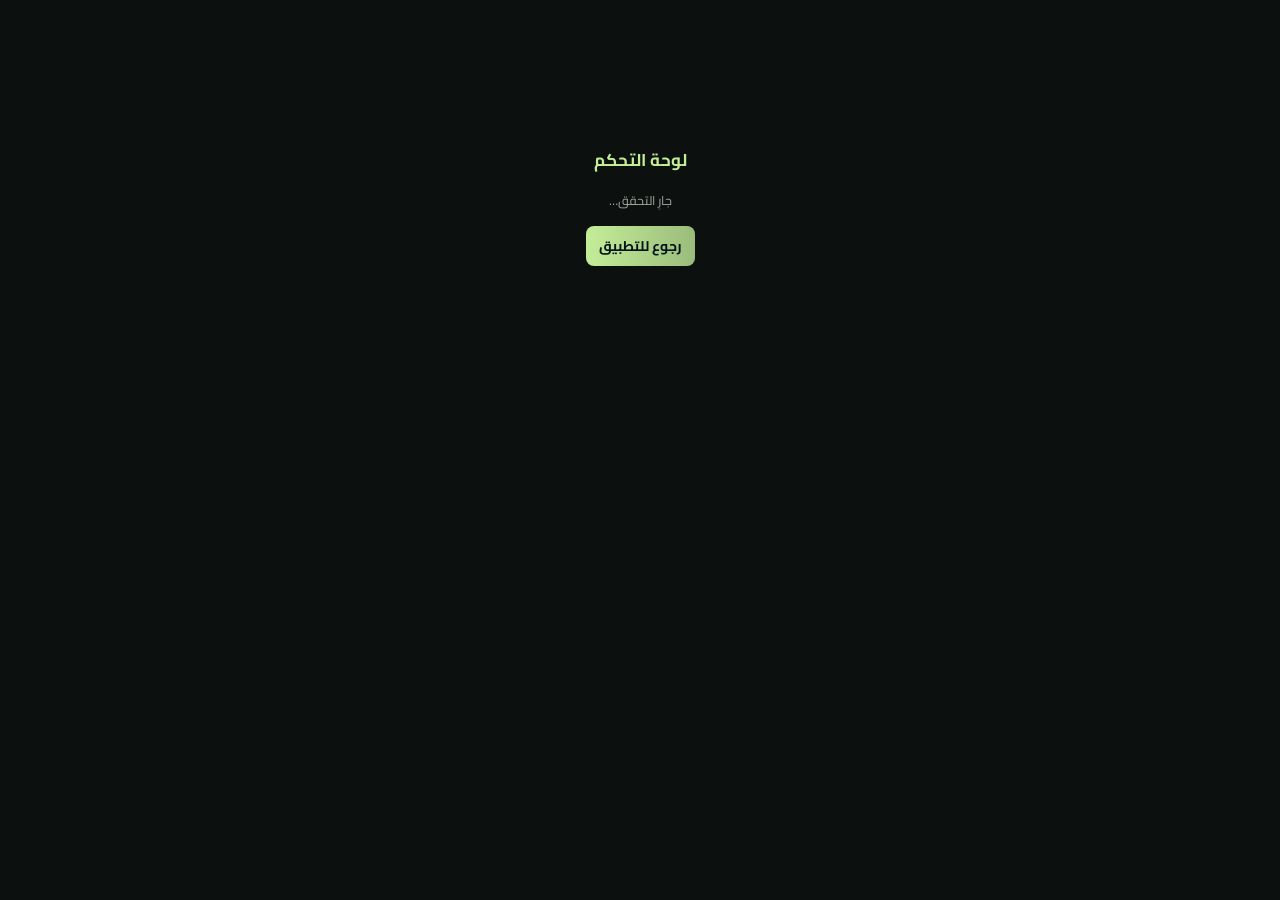
<file: admin.html>
<!doctype html>
<html lang="ar" dir="rtl">
<head>
<meta charset="utf-8">
<meta name="viewport" content="width=device-width, initial-scale=1">
<meta name="robots" content="noindex, nofollow">
<title>لوحة التحكم — THE OP</title>
<link rel="stylesheet" href="./assets/fonts/fonts.css">
<script src="./config.js"></script>
<style>
  :focus-visible{outline:2px solid #c4ed98;outline-offset:3px}
  :root{
    --bg:#0c100f; --panel:#151e17; --line:rgba(196,237,152,.18);
    --cyan:#c4ed98; --text:#e9ede7; --dim:#a0aaa1;
    --green:#28e0a0; --red:#ff5c7a; --amber:#ffb648;
  }
  *{box-sizing:border-box}
  body{margin:0;background:var(--bg);color:var(--text);
    font-family:'Cairo',system-ui,sans-serif;font-size:14px}
  header{display:flex;gap:12px;align-items:center;flex-wrap:wrap;
    padding:14px 18px;border-bottom:1px solid var(--line);
    background:rgba(16,21,17,.96);position:sticky;top:0;z-index:20}
  h1{margin:0;font-size:17px;color:var(--cyan)}
  main{padding:18px;max-width:1300px;margin:0 auto}
  button{cursor:pointer;font:inherit;border-radius:8px;padding:7px 13px;
    background:transparent;color:#bdcbb9;border:1px solid rgba(196,237,152,.35)}
  button.primary{background:linear-gradient(90deg,#c4ed98,#9abc7b);color:#04121a;border:0;font-weight:700}
  button.danger{border-color:rgba(255,92,122,.5);color:#ffa9b8}
  button:disabled{opacity:.5;cursor:not-allowed}
  .tabs{display:flex;gap:8px;flex-wrap:wrap;margin-bottom:18px}
  .tabs button[aria-selected="true"]{background:rgba(196,237,152,.12);border-color:var(--cyan);color:var(--cyan)}
  .cards{display:grid;grid-template-columns:repeat(auto-fit,minmax(165px,1fr));gap:12px;margin-bottom:22px}
  .card{background:var(--panel);border:1px solid var(--line);border-radius:12px;padding:14px}
  .card .label{font-size:12px;color:var(--dim)}
  .card .value{font-size:22px;font-weight:700;margin-top:6px;color:var(--cyan)}
  .card.warn .value{color:var(--amber)}
  .card.good .value{color:var(--green)}
  section{background:var(--panel);border:1px solid var(--line);
    border-radius:14px;padding:16px;margin-bottom:18px}
  section h2{margin:0 0 12px;font-size:15px;color:var(--cyan)}
  .scroll{overflow-x:auto}
  table{width:100%;border-collapse:collapse;font-size:13px;white-space:nowrap}
  th,td{padding:9px 10px;text-align:right;border-bottom:1px solid rgba(196,237,152,.10)}
  th{color:var(--dim);font-weight:600;font-size:12px}
  tbody tr:hover{background:rgba(196,237,152,.04)}
  code{direction:ltr;display:inline-block;font-size:12px}
  .num{direction:ltr;text-align:left;font-variant-numeric:tabular-nums}
  .pill{padding:2px 8px;border-radius:99px;font-size:11.5px;border:1px solid}
  .pill.long{color:var(--green);border-color:rgba(40,224,160,.4)}
  .pill.short{color:var(--red);border-color:rgba(255,92,122,.4)}
  .pill.wait{color:var(--amber);border-color:rgba(255,182,72,.4)}
  .pill.none{color:var(--dim);border-color:rgba(127,163,179,.35)}
  .bars{display:flex;align-items:flex-end;gap:3px;height:90px;margin-top:8px}
  .bars div{flex:1;background:linear-gradient(180deg,var(--cyan),rgba(196,237,152,.25));
    border-radius:3px 3px 0 0;min-height:2px}
  .muted{color:var(--dim);font-size:12.5px}
  .gate{max-width:420px;margin:16vh auto;text-align:center}
  input,textarea{width:100%;padding:9px;border-radius:8px;border:1px solid var(--line);
    background:#101712;color:var(--text);font:inherit}
  .row{display:grid;grid-template-columns:1fr 1fr;gap:10px;margin-bottom:10px}
  label{font-size:12.5px;color:var(--dim)}
  @media(max-width:640px){.row{grid-template-columns:1fr}}
</style>
</head>
<body>

<div id="gate" class="gate">
  <h1>لوحة التحكم</h1>
  <p class="muted" id="gateMsg">جارِ التحقق…</p>
  <p><button class="primary" onclick="location.href='./index.html'">رجوع للتطبيق</button></p>
</div>

<div id="app" hidden>
  <header>
    <h1>لوحة التحكم</h1>
    <span class="muted" id="who"></span>
    <span style="margin-inline-start:auto"></span>
    <button onclick="loadAll()">تحديث</button>
    <button onclick="location.href='./index.html'">التطبيق</button>
  </header>
  <main>
    <div class="cards" id="kpis"></div>
    <div class="tabs" id="tabs"></div>
    <div id="panel"></div>
  </main>
</div>

<script type="module">
import { createClient } from 'https://esm.sh/@supabase/supabase-js@2';

const cfg = window.APP_CONFIG;
const supabase = createClient(cfg.SUPABASE_URL, cfg.SUPABASE_PUBLISHABLE_KEY);

const $ = (id) => document.getElementById(id);
const money = (n) => `$${Number(n ?? 0).toFixed(Math.abs(Number(n ?? 0)) < 1 ? 4 : 2)}`;
const num = (n) => Number(n ?? 0).toLocaleString('en-US');
const when = (t) => (t ? new Date(t).toLocaleString('ar', { dateStyle: 'short', timeStyle: 'short' }) : '—');
const esc = (s) => String(s ?? '').replace(/[<>&"]/g, (c) => (
  { '<': '&lt;', '>': '&gt;', '&': '&amp;', '"': '&quot;' }[c]));

let state = {};
let tab = 'overview';

const TABS = [
  ['overview', 'نظرة عامة'],
  ['payments', 'طلبات الدفع'],
  ['users', 'المشتركون'],
  ['analyses', 'التحاليل'],
  ['plans', 'الباقات'],
  ['methods', 'طرق الدفع'],
];

/* The gate needs BOTH a Supabase session and profiles.is_admin — the flag is
   only settable in the database, never through the API. */
(async function boot() {
  const { data } = await supabase.auth.getSession();
  window.__authToken = data.session?.access_token ?? null;

  if (!window.__authToken) {
    $('gateMsg').textContent = 'سجّل دخولك من التطبيق أولاً.';
    return;
  }
  const res = await window.apiFetch('/api/me');
  const me = res.ok ? await res.json() : null;

  if (!me?.profile?.is_admin) {
    $('gateMsg').textContent = 'هذا الحساب مش مشرف.';
    return;
  }
  $('gate').hidden = true;
  $('app').hidden = false;
  $('who').textContent = me.profile.email;
  renderTabs();
  loadAll();
}());

function renderTabs() {
  $('tabs').innerHTML = TABS.map(([id, label]) =>
    `<button data-tab="${id}" aria-selected="${id === tab}">${label}</button>`).join('');
  $('tabs').onclick = (ev) => {
    const t = ev.target.closest('button')?.dataset.tab;
    if (!t) return;
    tab = t;
    renderTabs();
    renderPanel();
  };
}

async function get(path) {
  const r = await window.apiFetch(path);
  if (!r.ok) throw new Error((await r.json().catch(() => ({}))).message || `فشل ${path}`);
  return r.json();
}

async function post(path, body) {
  const r = await window.apiFetch(path, {
    method: 'POST',
    headers: { 'content-type': 'application/json' },
    body: JSON.stringify(body),
  });
  if (!r.ok) throw new Error((await r.json().catch(() => ({}))).message || 'فشل الطلب');
  return r.json();
}

window.loadAll = async function loadAll() {
  try {
    // allSettled, not all: a single failing endpoint used to blank every tab,
    // which hid the five that were working fine.
    const paths = [
      '/api/admin/overview',
      '/api/admin/users',
      '/api/admin/analyses?limit=60',
      '/api/admin/payment-requests?status=pending',
      '/api/admin/plans',
      '/api/admin/payment-methods',
    ];
    const results = await Promise.allSettled(paths.map(get));
    state = { _failed: [] };
    results.forEach((r, i) => {
      if (r.status === 'fulfilled') Object.assign(state, r.value);
      else state._failed.push(`${paths[i]} — ${r.reason.message}`);
    });
    renderKpis();
    renderPanel();
  } catch (err) {
    $('panel').innerHTML = `<section><p class="muted">${esc(err.message)}</p></section>`;
  }
};

function renderKpis() {
  const o = state.overview || {};
  const net = Number(o.revenue_month_usd ?? 0) - Number(o.cost_month_usd ?? 0);
  const cards = [
    ['صرف اليوم', money(o.cost_today_usd), 'warn'],
    ['صرف الشهر', money(o.cost_month_usd), 'warn'],
    ['توكينز اليوم', num(o.tokens_today), ''],
    ['توكينز الشهر', num(o.tokens_month), ''],
    ['دخل الشهر', money(o.revenue_month_usd), 'good'],
    ['صافي الشهر', money(net), net >= 0 ? 'good' : 'warn'],
    ['تحاليل اليوم', num(o.analyses_today), ''],
    ['تحاليل الشهر', num(o.analyses_month), ''],
    ['مشتركون فعّالون', num(o.users_active_subs), 'good'],
    ['إجمالي المستخدمين', num(o.users_total), ''],
    ['طلبات دفع معلّقة', num(o.pending_payments), o.pending_payments ? 'warn' : ''],
    ['صرف كلي', money(o.cost_total_usd), 'warn'],
  ];
  $('kpis').innerHTML = cards.map(([label, value, cls]) =>
    `<div class="card ${cls}"><div class="label">${label}</div><div class="value">${value}</div></div>`).join('');
}

function renderPanel() {
  const p = $('panel');
  p.onclick = null;
  ({
    overview: renderOverview,
    payments: renderPayments,
    users: renderUsers,
    analyses: renderAnalyses,
    plans: renderPlans,
    methods: renderMethods,
  })[tab](p);
}

function renderOverview(p) {
  const daily = (state.daily || []).slice(0, 30).reverse();
  const peak = Math.max(0.0001, ...daily.map((d) => Number(d.cost_usd || 0)));
  p.innerHTML = `
    <section>
      <h2>الصرف اليومي (آخر ٣٠ يوم)</h2>
      <div class="bars">${daily.map((d) => `<div style="height:${
        Math.max(2, (Number(d.cost_usd || 0) / peak) * 100)}%"
        title="${d.day} — ${money(d.cost_usd)} · ${num(d.total_tokens)} توكن"></div>`).join('')
        || '<span class="muted">ما في بيانات بعد</span>'}</div>
      <p class="muted">أعلى يوم: ${money(peak)}</p>
    </section>

    <section>
      <h2>التكلفة حسب النموذج</h2>
      <div class="scroll"><table>
        <thead><tr><th>المزوّد</th><th>النموذج</th><th>المرحلة</th><th>نداءات</th>
          <th>دخل</th><th>خرج</th><th>التكلفة</th><th>متوسط الزمن</th></tr></thead>
        <tbody>${(state.models || []).map((m) => `<tr>
          <td>${esc(m.provider)}</td><td><code>${esc(m.model)}</code></td><td>${esc(m.stage)}</td>
          <td class="num">${num(m.calls)}</td><td class="num">${num(m.input_tokens)}</td>
          <td class="num">${num(m.output_tokens)}</td><td class="num">${money(m.cost_usd)}</td>
          <td class="num">${num(m.avg_latency_ms)}ms</td></tr>`).join('')
          || '<tr><td colspan="8" class="muted">ما في بيانات بعد</td></tr>'}</tbody>
      </table></div>
    </section>

    <section>
      <h2>تفصيل يومي</h2>
      <div class="scroll"><table>
        <thead><tr><th>اليوم</th><th>تحاليل</th><th>مستخدمون</th>
          <th>توكينز</th><th>التكلفة</th></tr></thead>
        <tbody>${(state.daily || []).map((d) => `<tr>
          <td class="num">${d.day}</td><td class="num">${num(d.analyses)}</td>
          <td class="num">${num(d.active_users)}</td><td class="num">${num(d.total_tokens)}</td>
          <td class="num">${money(d.cost_usd)}${d.has_unknown_cost ? ' *' : ''}</td></tr>`).join('')
          || '<tr><td colspan="5" class="muted">ما في بيانات بعد</td></tr>'}</tbody>
      </table></div>
      <p class="muted">* اليوم فيه نداء لنموذج سعره غير مضبوط، فالتكلفة المعروضة أقل من الحقيقية.</p>
    </section>`;
}

function renderPayments(p) {
  const rows = state.requests || [];
  p.innerHTML = `<section>
    <h2>طلبات الدفع المعلّقة (${rows.length})</h2>
    <p class="muted">الموافقة هي الإجراء الوحيد اللي بيفعّل اشتراك.</p>
    <div class="scroll"><table>
      <thead><tr><th>المستخدم</th><th>الباقة</th><th>المبلغ</th>
        <th>المرجع</th><th>ملاحظة</th><th>التاريخ</th><th></th></tr></thead>
      <tbody>${rows.map((r) => `<tr data-id="${r.id}">
        <td>${esc(r.profiles?.email ?? r.user_id)}</td>
        <td>${esc(r.plans?.name_ar ?? '')} <span class="muted">(${money(r.plans?.price_usd)})</span></td>
        <td class="num">${money(r.amount_usd)}</td>
        <td><code>${esc(r.reference)}</code></td>
        <td>${esc(r.sender_note ?? '')}</td>
        <td class="num">${when(r.created_at)}</td>
        <td><button class="primary" data-act="approve">تفعيل</button>
            <button class="danger" data-act="reject">رفض</button></td>
      </tr>`).join('') || '<tr><td colspan="7" class="muted">ما في طلبات معلّقة</td></tr>'}</tbody>
    </table></div>
  </section>`;

  p.onclick = async (ev) => {
    const b = ev.target.closest('button[data-act]');
    if (!b) return;
    const act = b.dataset.act;
    if (act === 'reject' && !confirm('رفض هذا الطلب؟')) return;
    b.disabled = true;
    try {
      await post(`/api/admin/payment-requests/${act}`, { requestId: b.closest('tr').dataset.id });
      await loadAll();
    } catch (err) { alert(err.message); b.disabled = false; }
  };
}

function renderUsers(p) {
  p.innerHTML = `<section>
    <h2>المشتركون — الدخل مقابل التكلفة</h2>
    <div class="scroll"><table>
      <thead><tr><th>البريد</th><th>الباقة</th><th>السعر</th><th>الحالة</th>
        <th>تحاليل الفترة</th><th>كلي</th><th>تكلفة الفترة</th><th>الهامش</th>
        <th>ينتهي</th><th>آخر تحليل</th><th></th></tr></thead>
      <tbody>${(state.users || []).map((u) => `<tr data-id="${u.user_id}">
        <td>${esc(u.email ?? '')}${u.is_blocked ? ' <span class="pill none">موقوف</span>' : ''}</td>
        <td>${esc(u.plan_name ?? '—')}</td>
        <td class="num">${u.plan_price_usd != null ? money(u.plan_price_usd) : '—'}</td>
        <td>${u.subscription_status
          ? `<span class="pill long">${esc(u.subscription_status)}</span>`
          : '<span class="pill none">لا اشتراك</span>'}</td>
        <td class="num">${num(u.period_analyses)}</td>
        <td class="num">${num(u.total_analyses)}</td>
        <td class="num">${money(u.period_cost_usd)}</td>
        <td class="num" style="color:${Number(u.period_margin_usd) >= 0 ? 'var(--green)' : 'var(--red)'}">
          ${u.period_margin_usd != null ? money(u.period_margin_usd) : '—'}</td>
        <td class="num">${when(u.expires_at)}</td>
        <td class="num">${when(u.last_analysis_at)}</td>
        <td><button data-act="${u.is_blocked ? 'unblock' : 'block'}"
          class="${u.is_blocked ? '' : 'danger'}">${u.is_blocked ? 'تفعيل' : 'إيقاف'}</button></td>
      </tr>`).join('') || '<tr><td colspan="11" class="muted">ما في مستخدمين بعد</td></tr>'}</tbody>
    </table></div>
    <p class="muted">الهامش = سعر الباقة ناقص تكلفة نماذج الذكاء لهذا المشترك في فترته الحالية.</p>
  </section>`;

  p.onclick = async (ev) => {
    const b = ev.target.closest('button[data-act]');
    if (!b) return;
    b.disabled = true;
    try {
      await post('/api/admin/users/block', {
        userId: b.closest('tr').dataset.id,
        blocked: b.dataset.act === 'block',
      });
      await loadAll();
    } catch (err) { alert(err.message); b.disabled = false; }
  };
}

function renderAnalyses(p) {
  const pill = (d) => ({ LONG: 'long', SHORT: 'short', WAIT: 'wait' }[d] || 'none');
  p.innerHTML = `<section>
    <h2>آخر التحاليل</h2>
    <div class="scroll"><table>
      <thead><tr><th>الوقت</th><th>العملة</th><th>الفريم</th><th>القرار</th>
        <th>الوضع</th><th>جودة البيانات</th><th>المدقّق</th><th>التكلفة</th><th>الزمن</th></tr></thead>
      <tbody>${(state.analyses || []).map((a) => `<tr>
        <td class="num">${when(a.created_at)}</td>
        <td><code>${esc(a.symbol)}</code></td>
        <td class="num">${esc(a.timeframe)}</td>
        <td><span class="pill ${pill(a.decision)}">${esc(a.decision)}</span></td>
        <td>${esc(a.analysis_mode)}</td>
        <td>${esc(a.data_quality)}</td>
        <td>${esc(a.verifier_status)}</td>
        <td class="num">${money(a.cost_usd)}</td>
        <td class="num">${(Math.round((a.elapsed_ms || 0) / 100) / 10).toFixed(1)}s</td>
      </tr>`).join('') || '<tr><td colspan="9" class="muted">ما في تحاليل بعد</td></tr>'}</tbody>
    </table></div>
  </section>`;
}

function renderPlans(p) {
  p.innerHTML = `<section>
    <h2>الباقات</h2>
    <p class="muted">السعر والحصص ومستوى النماذج تتعدّل من هون بدون لمس الكود.
      تكلفتك التقريبية للتحليل الواحد: FAST ≈ $0.01 · PRO ≈ $0.11 · MAX ≈ $0.17.</p>
    <div class="scroll"><table>
      <thead><tr><th>الكود</th><th>الاسم</th><th>السعر</th><th>شهرياً</th><th>يومياً</th>
        <th>المستوى</th><th>سقف التكلفة</th><th>ظاهرة</th><th></th></tr></thead>
      <tbody>${(state.plans || []).map((pl) => `<tr data-id="${pl.id}">
        <td><code>${esc(pl.code)}</code></td>
        <td><input data-f="name_ar" value="${esc(pl.name_ar)}"></td>
        <td><input data-f="price_usd" class="num" type="number" step="1" value="${pl.price_usd}"></td>
        <td><input data-f="monthly_analyses" class="num" type="number" value="${pl.monthly_analyses}"></td>
        <td><input data-f="daily_analyses" class="num" type="number" value="${pl.daily_analyses}"></td>
        <td><input data-f="analysis_mode" value="${esc(pl.analysis_mode)}" style="width:82px"></td>
        <td><input data-f="monthly_cost_cap_usd" class="num" type="number" step="1"
          value="${pl.monthly_cost_cap_usd}"></td>
        <td><input data-f="is_public" type="checkbox" ${pl.is_public ? 'checked' : ''} style="width:auto"></td>
        <td><button class="primary" data-act="save">حفظ</button></td>
      </tr>`).join('')}</tbody>
    </table></div>
  </section>`;

  p.onclick = async (ev) => {
    const b = ev.target.closest('button[data-act="save"]');
    if (!b) return;
    const tr = b.closest('tr');
    const patch = { id: tr.dataset.id };
    tr.querySelectorAll('[data-f]').forEach((i) => {
      patch[i.dataset.f] = i.type === 'checkbox' ? i.checked
        : (i.type === 'number' ? Number(i.value) : i.value);
    });
    b.disabled = true;
    try { await post('/api/admin/plans', patch); await loadAll(); }
    catch (err) { alert(err.message); b.disabled = false; }
  };
}

function renderMethods(p) {
  const card = (m = {}) => `
    <div class="card" data-id="${m.id ?? ''}" style="margin-bottom:12px">
      <div class="row">
        <label>الاسم الظاهر للمشترك
          <input data-f="label_ar" value="${esc(m.label_ar ?? '')}"></label>
        <label>النوع
          <input data-f="kind" value="${esc(m.kind ?? 'bank')}"
            placeholder="bank / wallet / crypto / cash / other"></label>
      </div>
      <label>التفاصيل (JSON)
        <textarea data-f="details" rows="3">${esc(JSON.stringify(m.details ?? {}, null, 1))}</textarea></label>
      <label style="display:block;margin-top:10px">تعليمات للمشترك
        <textarea data-f="instructions_ar" rows="2">${esc(m.instructions_ar ?? '')}</textarea></label>
      <div style="display:flex;gap:12px;align-items:center;margin-top:10px">
        <label style="display:flex;gap:6px;align-items:center;color:var(--text)">
          <input data-f="is_active" type="checkbox" ${m.is_active ? 'checked' : ''} style="width:auto">
          مفعّلة (تظهر للمشتركين)</label>
        <span style="margin-inline-start:auto"></span>
        <button class="primary" data-act="save">حفظ</button>
        ${m.id ? '<button class="danger" data-act="delete">حذف</button>' : ''}
      </div>
    </div>`;

  p.innerHTML = `<section>
    <h2>طرق الدفع</h2>
    <p class="muted">هاي اللي بتظهر للمشترك بصفحة الاشتراك. حط تفاصيلك الحقيقية وفعّلها.
      خانة التفاصيل JSON — مثال بنك:
      <code>{"bank":"...","account_name":"...","iban":"..."}</code> ·
      كريبتو: <code>{"network":"TRC20","address":"T...","asset":"USDT"}</code></p>
    <div id="methodList">${(state.methods || []).map(card).join('')}</div>
    <button class="primary" id="addMethod">إضافة طريقة دفع</button>
  </section>`;

  $('addMethod').onclick = () => $('methodList').insertAdjacentHTML('beforeend', card());

  p.onclick = async (ev) => {
    const b = ev.target.closest('button[data-act]');
    if (!b) return;
    const box = b.closest('.card');
    const id = box.dataset.id;

    if (b.dataset.act === 'delete') {
      if (!confirm('حذف طريقة الدفع هاي؟')) return;
      b.disabled = true;
      try {
        await window.apiFetch(`/api/admin/payment-methods?id=${id}`, { method: 'DELETE' });
        await loadAll();
      } catch (err) { alert(err.message); b.disabled = false; }
      return;
    }

    const patch = id ? { id } : {};
    let bad = false;
    box.querySelectorAll('[data-f]').forEach((i) => {
      if (i.dataset.f === 'details') {
        try { patch.details = JSON.parse(i.value || '{}'); } catch { bad = true; }
      } else {
        patch[i.dataset.f] = i.type === 'checkbox' ? i.checked : i.value;
      }
    });
    if (bad) { alert('صيغة JSON بخانة التفاصيل غير صحيحة.'); return; }

    b.disabled = true;
    try { await post('/api/admin/payment-methods', patch); await loadAll(); }
    catch (err) { alert(err.message); b.disabled = false; }
  };
}
</script>
</body>
</html>
</file>
<file: assets/fonts/fonts.css>
/* Locally served open-source fonts. Licenses are in assets/fonts. */
@font-face {
  font-family: 'Cairo';
  font-style: normal;
  font-display: swap;
  font-weight: 200 1000;
  src: url(./cairo-arabic-wght-normal.woff2) format('woff2-variations');
  unicode-range: U+0600-06FF,U+0750-077F,U+0870-088E,U+0890-0891,U+0897-08E1,U+08E3-08FF,U+200C-200E,U+2010-2011,U+204F,U+2E41,U+FB50-FDFF,U+FE70-FE74,U+FE76-FEFC,U+102E0-102FB,U+10E60-10E7E,U+10EC2-10EC4,U+10EFC-10EFF,U+1EE00-1EE03,U+1EE05-1EE1F,U+1EE21-1EE22,U+1EE24,U+1EE27,U+1EE29-1EE32,U+1EE34-1EE37,U+1EE39,U+1EE3B,U+1EE42,U+1EE47,U+1EE49,U+1EE4B,U+1EE4D-1EE4F,U+1EE51-1EE52,U+1EE54,U+1EE57,U+1EE59,U+1EE5B,U+1EE5D,U+1EE5F,U+1EE61-1EE62,U+1EE64,U+1EE67-1EE6A,U+1EE6C-1EE72,U+1EE74-1EE77,U+1EE79-1EE7C,U+1EE7E,U+1EE80-1EE89,U+1EE8B-1EE9B,U+1EEA1-1EEA3,U+1EEA5-1EEA9,U+1EEAB-1EEBB,U+1EEF0-1EEF1;
}
@font-face {
  font-family: 'Cairo';
  font-style: normal;
  font-display: swap;
  font-weight: 200 1000;
  src: url(./cairo-latin-wght-normal.woff2) format('woff2-variations');
  unicode-range: U+0000-00FF,U+0131,U+0152-0153,U+02BB-02BC,U+02C6,U+02DA,U+02DC,U+0304,U+0308,U+0329,U+2000-206F,U+20AC,U+2122,U+2191,U+2193,U+2212,U+2215,U+FEFF,U+FFFD;
}
@font-face {
  font-family: 'JetBrains Mono';
  font-style: normal;
  font-display: swap;
  font-weight: 100 800;
  src: url(./jetbrains-mono-latin-wght-normal.woff2) format('woff2-variations');
  unicode-range: U+0000-00FF,U+0131,U+0152-0153,U+02BB-02BC,U+02C6,U+02DA,U+02DC,U+0304,U+0308,U+0329,U+2000-206F,U+20AC,U+2122,U+2191,U+2193,U+2212,U+2215,U+FEFF,U+FFFD;
}
</file>
